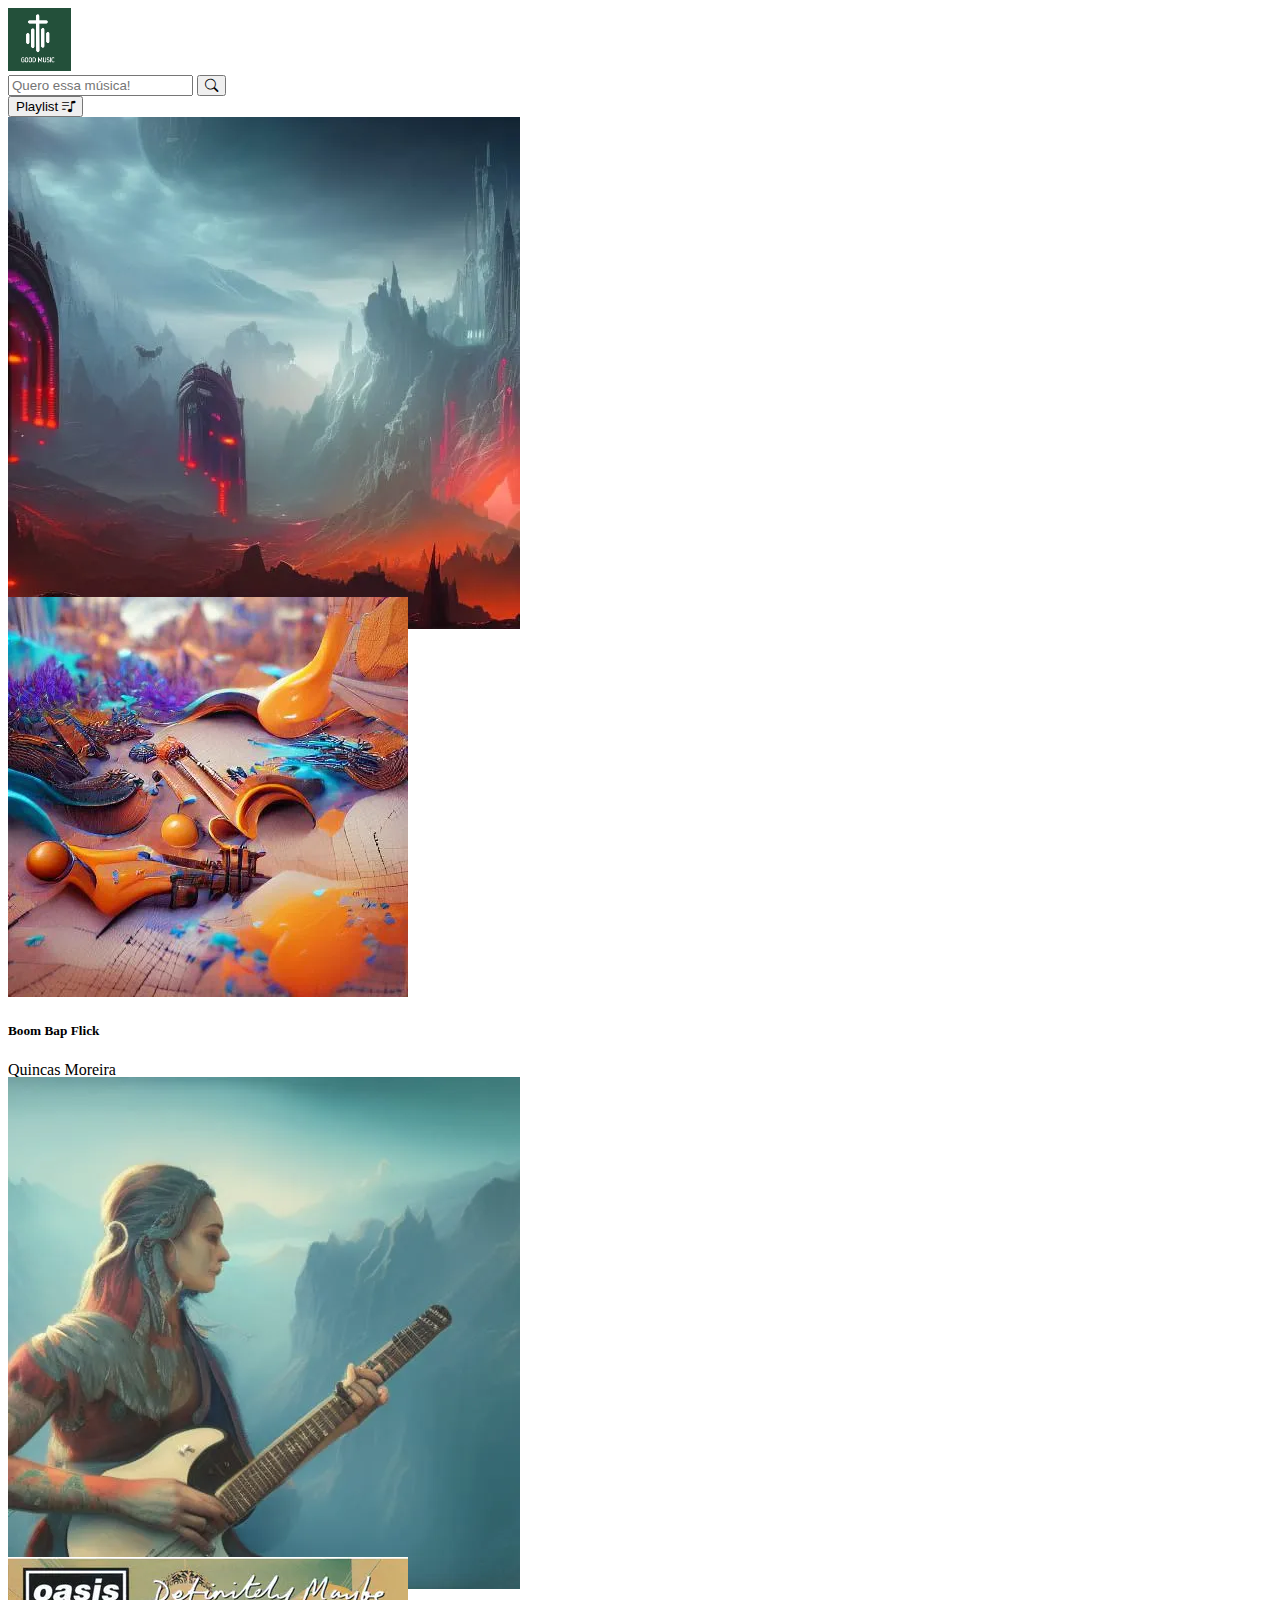
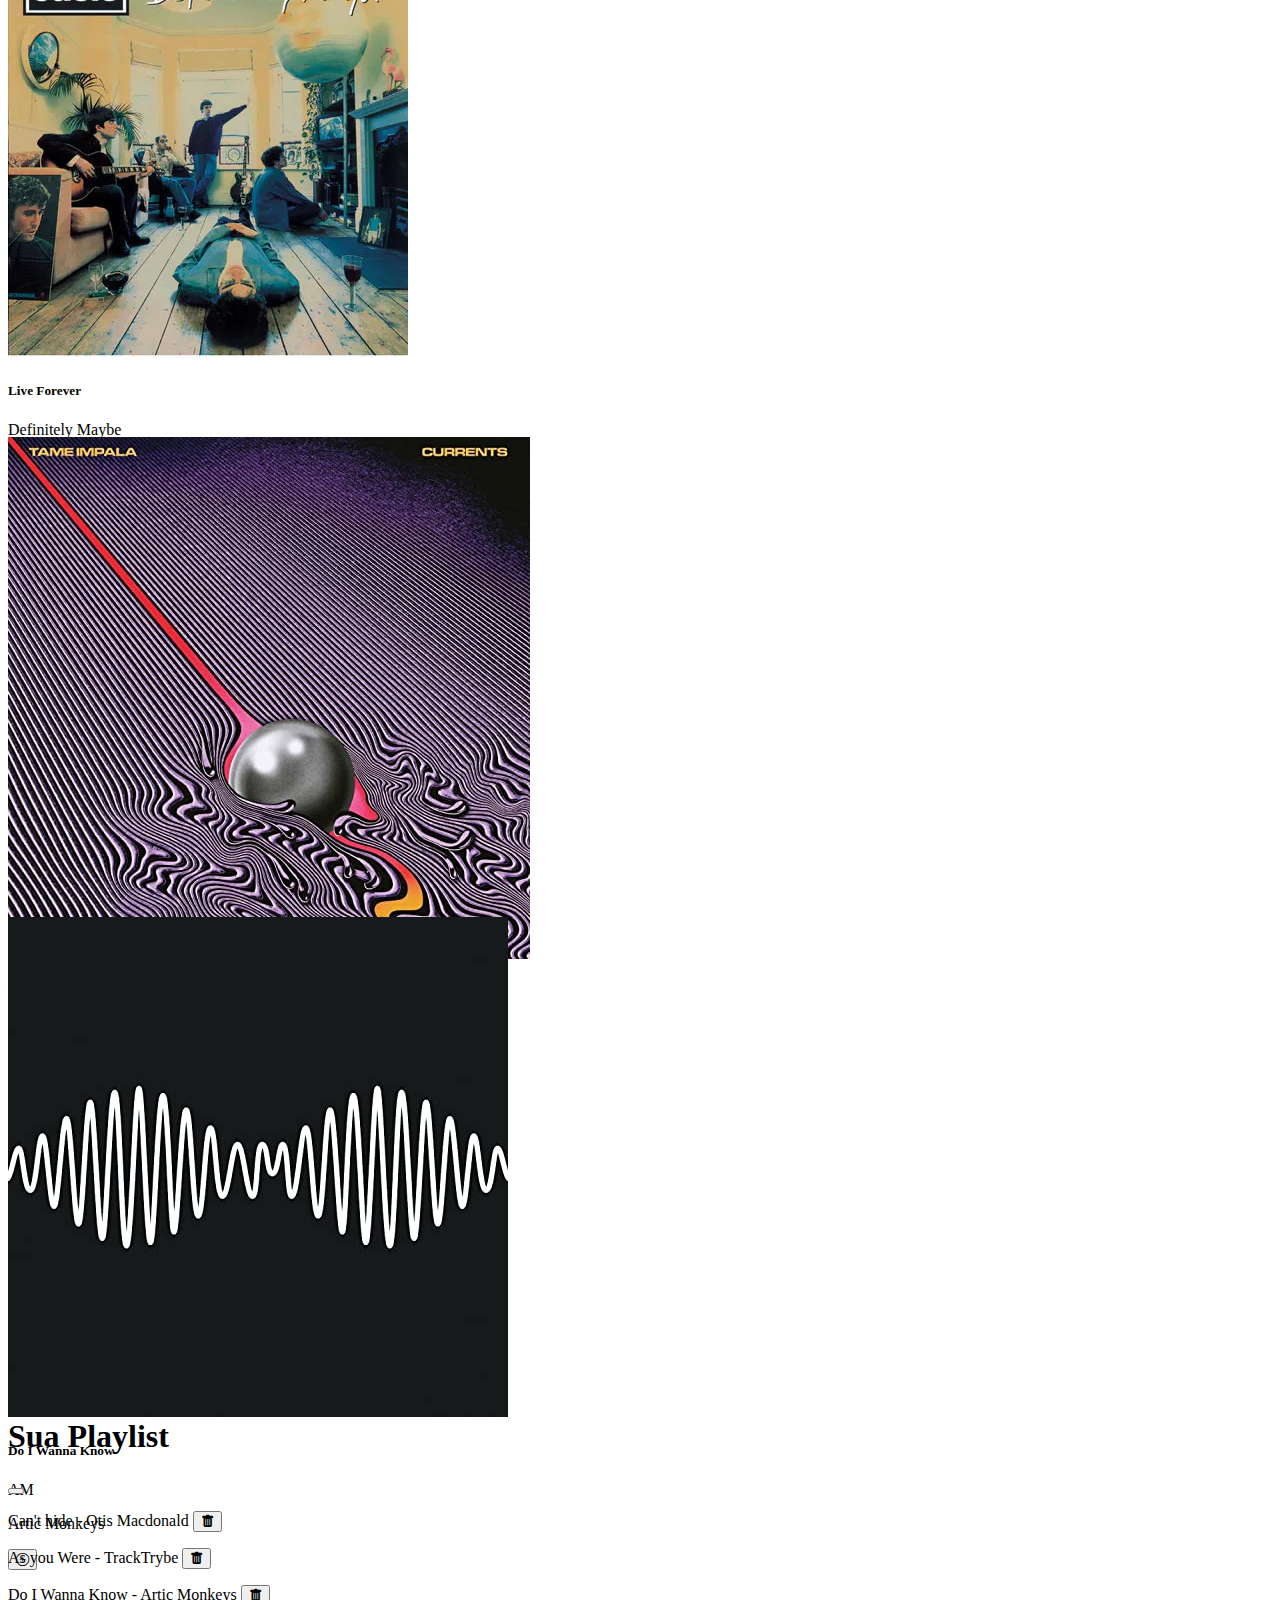
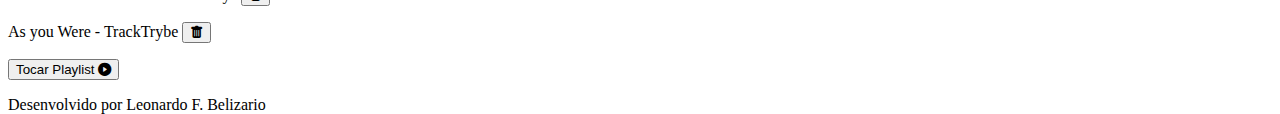
<file: interface/index.html>
<!DOCTYPE html>
<html lang="en">

<head>
  <meta charset="UTF-8" />
  <meta name="viewport" content="width=device-width, initial-scale=1.0" />
  <link rel="stylesheet" href="https://cdn.jsdelivr.net/npm/bootstrap@5.3.2/dist/css/bootstrap.min.css"
    integrity="sha384-T3c6CoIi6uLrA9TneNEoa7RxnatzjcDSCmG1MXxSR1GAsXEV/Dwwykc2MPK8M2HN" crossorigin="anonymous" />
  <link rel="stylesheet" href="https://cdn.jsdelivr.net/npm/bootstrap-icons@1.11.3/font/bootstrap-icons.min.css" />
  <title>Good Music</title>
</head>

<body class="d-flex flex-column" style="height: 100vh">
  <div id="page-header" class="bg-black d-flex align-items-center justify-content-between sticky-top">
    <a href=""><img id="logo-button" src="../interface/images/covers/Good music.png" alt="logotipo do good music"
        style="height: 7vh" class="mx-2 my-2" /></a>

    <div class="input-group flex-nowrap" style="max-width: 30%">
      <input id="search-term" type="text" class="form-control" placeholder="Quero essa música!" aria-label="Username"
        aria-describedby="addon-wrapping" />
      <button id="search-button" type="button" class="btn btn-outline-success">
        <i class="bi bi-search"></i>
      </button>
    </div>
    <button type="button" class="btn btn-outline-success mx-2" data-bs-toggle="modal" data-bs-target="#staticBackdrop">
      Playlist <i class="bi bi-music-note-list"></i>
    </button>
  </div>

  <div id="page-body" class="bg-secondary flex-grow-1 d-flex flex-wrap justify-content-center gap-2"></div>

  <!-- Modal -->
  <div class="modal fade" id="staticBackdrop" data-bs-backdrop="static" data-bs-keyboard="false" tabindex="-1"
    aria-labelledby="staticBackdropLabel" aria-hidden="true">
    <div class="modal-dialog">
      <div class="modal-content">
        <div class="modal-header">
          <h1 class="modal-title fs-5" id="staticBackdropLabel">
            Sua Playlist
          </h1>
          <button id="playlist-button" type="button" class="btn-close" data-bs-dismiss="modal" aria-label="Close">
          </button>
        </div>
        <div id="playlist" class="modal-body">

        </div>
      </div>
    </div>
  </div>

  <div id="page-footer" class="sticky-bottom d-flex flex-row-reverse my-2 justify-content-between">

    <button id="start-player" type="button" class=" bg-black btn btn-outline-success mx-2 " data-bs-toggle="modal"
      data-bs-target="#staticBackdrop">
      Tocar Playlist <i class="bi bi-play-circle-fill"></i>
    </button>
    <div>
      <p class="">Desenvolvido por Leonardo F. Belizario</p>
    </div>
    <div></div>
  </div>

  <script src="https://cdn.jsdelivr.net/npm/bootstrap@5.3.2/dist/js/bootstrap.min.js"
    integrity="sha384-BBtl+eGJRgqQAUMxJ7pMwbEyER4l1g+O15P+16Ep7Q9Q+zqX6gSbd85u4mG4QzX+"
    crossorigin="anonymous"></script>
  <script src="./script.js"></script>
</body>

</html>
</file>
